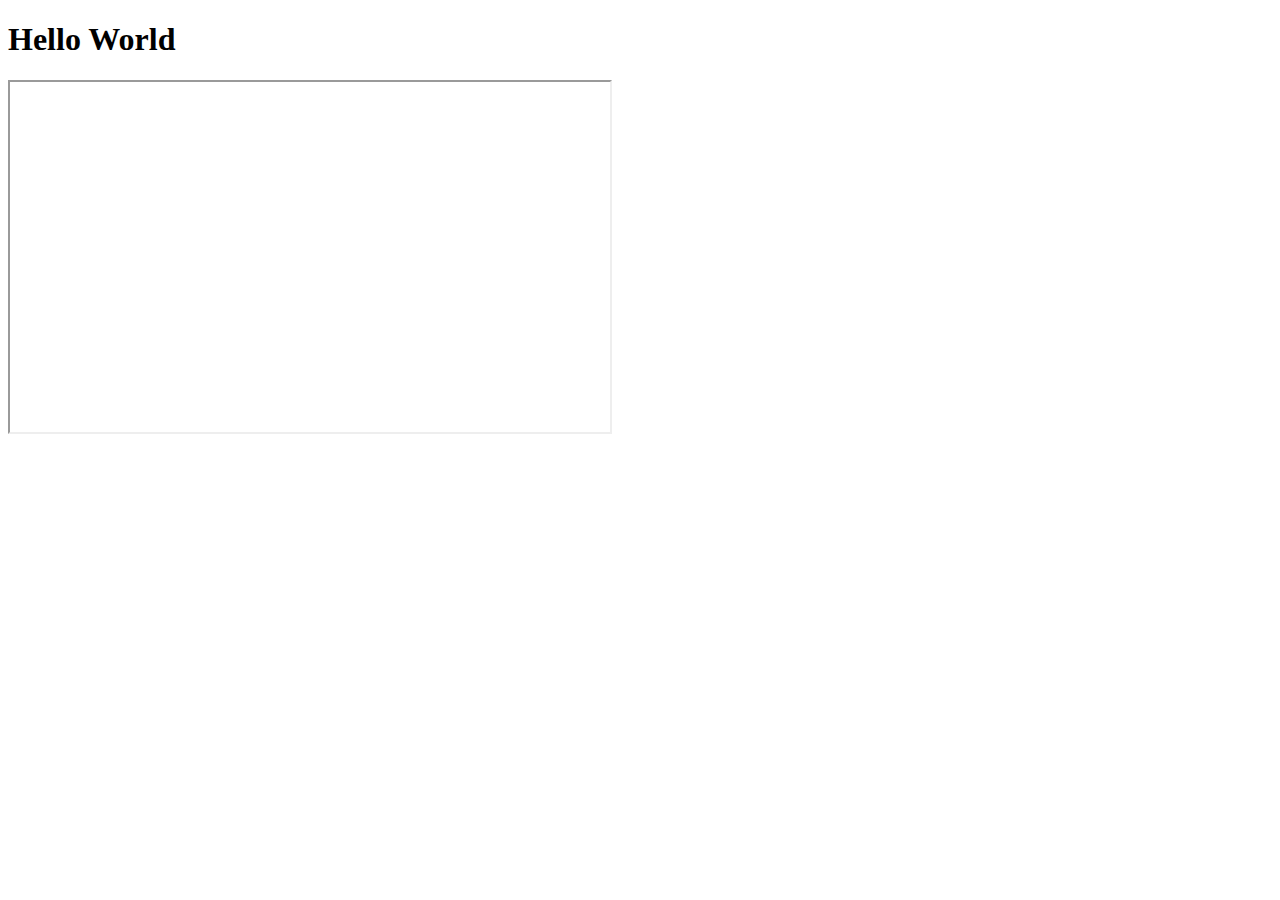
<file: index.html>
<!DOCTYPE html>
<html>
<head>
	<title>Andrew HTML Page</title>
</head>
<body>
	<h1>Hello World</h1>
	<div> 
		<iframe width="600" height="350" src="https://www.youtube.com/embed/OAb0ewhyMFw"></iframe>
	</div>
	<div>
		<iframe src="https://www.google.com/maps/embed?pb=!1m18!1m12!1m3!1d86104.99948632637!2d-122.40254847172999!3d47.591497056824814!2m3!1f0!2f0!3f0!3m2!1i1024!2i768!4f13.1!3m3!1m2!1s0x54906a9f505dc4db%3A0xc6f829b3a6a6fd95!2sSafeco+Field!5e0!3m2!1sen!2sus!4v1547079798185" width="600" height="450" frameborder="0" style="border:0" allowfullscreen></iframe>
	</div>
</body>
</html>
</file>
